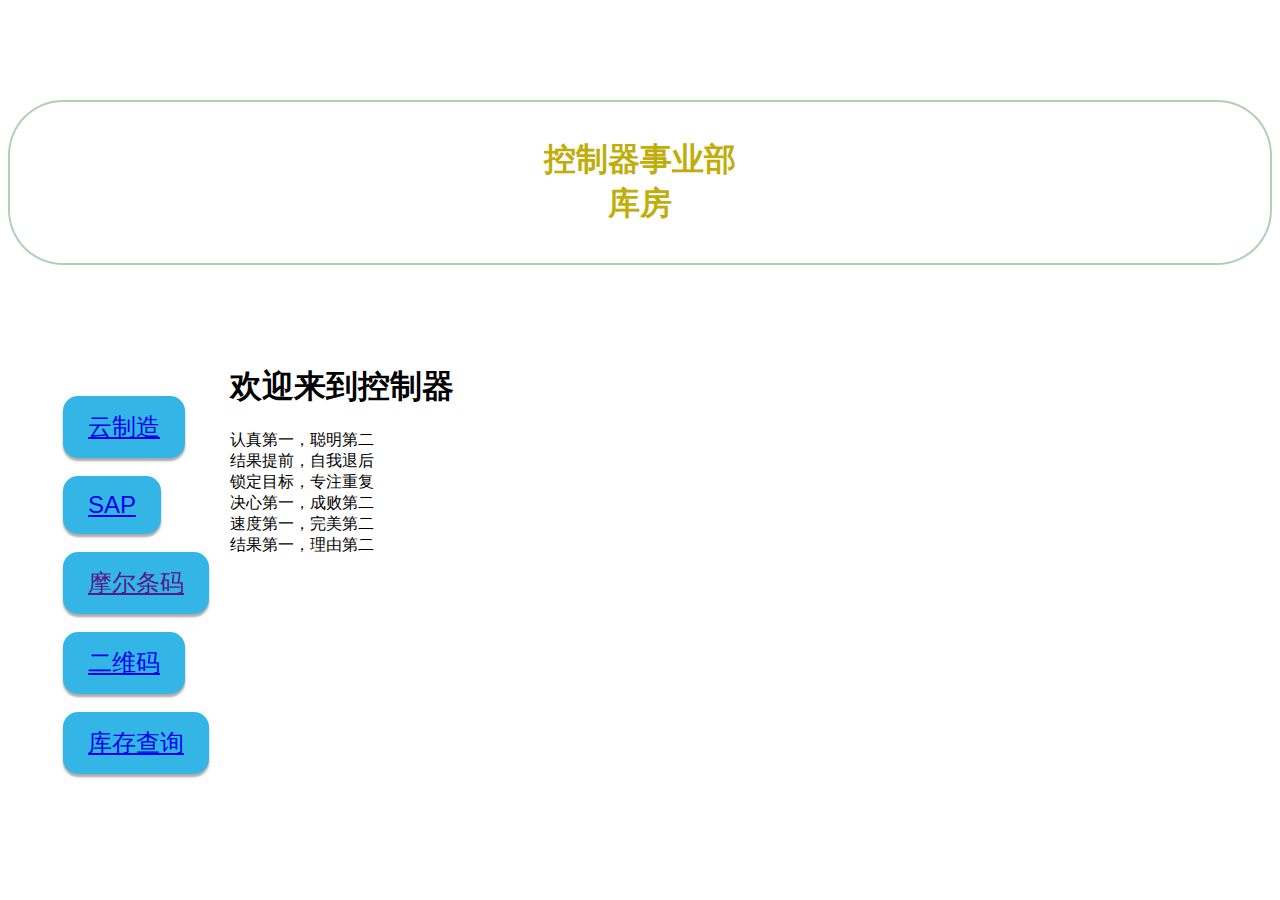
<file: 369.html>
<!DOCTYPE html>
<html>
<head>
<meta name="viewport" content="width=device-width, initial-scale=1.0">
<title>云制造系统</title>
<link rel="shortcut icon" href="img/3.14.5926.jpg">
<style>
* {
  box-sizing: border-box;
}

.row::after {
  content: "";
  clear: both;
  display: table;
}

[class*="col-"] {
  float: left;
  padding: 15px;
}

html {
  font-family: "Lucida Sans", sans-serif;
}

.header {
 background-image: url('file:///D:/1/2/1.gif');

  border: 2px solid rgba(0, 96, 0, 0.3); /*边框颜色*/
  border-radius: 55px;

  color: #ffffff; /*字体颜色*/
  padding: 15px; /*字体大小*/
  text-align: center; /*字体居中*/
}

.headed {
 
  text-align: center;
}

.menu ul {
  list-style-type: none;
  margin: 0;
  padding: 0;
}

.button1 li{
  display: inline-block;
  padding: 15px 25px;
  
  font-size: 24px;
  cursor: pointer;
  text-align: center;
  text-decoration: none;
  outline: none;
  color: #fff;
  background-color: #33b5e5;
  border: none;
  border-radius: 15px;
  box-shadow: 0 9px #999;
  text-align: center;
  box-shadow: 0 3px 3px rgba(0,0,0,0.12), 0 3px 2px rgba(0,0,0,0.24);
}

.button1 li:active {
  background-color: #3e8e41;
  box-shadow: 0 5px #666;
  transform: translateY(4px);
}

.button1li{
background-color: red;
}


.button1li:hover{
background-color: red;
}

.menu li:hover {
  background-color: #0099cc;
}

.aside {
  background-color: #33b5e5;
  padding: 15px;
  color: #ffffff;
  text-align: center;
  font-size: 14px;
  box-shadow: 0 1px 3px rgba(0,0,0,0.12), 0 1px 2px rgba(0,0,0,0.24);
}

.footer {
  background-color: #0099cc;
  color: #ffffff;
  text-align: center;
  font-size: 12px;
  padding: 15px;
text-align: center;
}

/* For mobile phones: */
[class*="col-"] {
  width: 100%;
}

@media only screen and (min-width: 768px) {
  /* 针对桌面： */
  .col-1 {width: 8.33%;}
  .col-2 {width: 16.66%;}
  .col-3 {width: 222px;}
  .col-4 {width: 33.33%;}
  .col-5 {width: 41.66%;}
  .col-7 {width: 58.33%;}
  .col-8 {width: 66.66%;}
  .col-9 {width: 75%;}
  .col-10 {width: 83.33%;}
  .col-11 {width: 91.66%;}
  .col-12 {width: 100%;}
}

</style>
</head>
<style>
body {
  background: #ffffff url("file:///D:/1/2/12.png") no-repeat center center fixed;

  -webkit-background-size: cover;

-moz-background-size: cover;

-o-background-size: cover;

background-size: cover;

}
</style>
			<!-- 主页背景 -->

<div class="header"  id="myDiv" style="text-align:center;margin:100px auto;">

  <h1>控制器事业部<br />库房</h1>




 <script>
 	 function start1() {
 
                document.getElementById("myDiv").style.color = "red";
 
                setTimeout("start2()", 300);//延时100毫秒执行下一个
 
            }
     function start2() {
 
                document.getElementById("myDiv").style.color = "blue";
 
                setTimeout("start3()", 300);
 
            }
 
        
            function start3() {
 
                document.getElementById("myDiv").style.color = "#BFAD09";
 
                setTimeout("start4()", 300);
 
            }
 
            function start4() {
 
                document.getElementById("myDiv").style.color = "#009688";
 
                setTimeout("start1()", 300);
 
            }
 
            start1();//执行一遍函数start1进入循环
 

        </script>





</div> 
  <div class="row">
  <div class="col-3 col-s-3 button1">
  <ul>
 <li onclick="javascript:document.getElementById('01').click();"><a id="01" href="http://192.0.0.100:8080/mc/fp/FpAction_mainFrameFp.ms">云制造</a></li> 
  <br /><br /><li onclick="javascript:document.getElementById('01').click();"><a id="01" href="file:///C:/Program Files (x86)/SAP/FrontEnd/SAPgui/saplogon.exe"">SAP</a></li> 
  <br /><br /><li onclick="javascript:document.getElementById('01').click();"><a id="01" href=""C:/Program Files/MountTaiSoftware/CLodop64/CLodopPrint64.exe" setup">摩尔条码</a></li> 
  <br /><br /><li onclick="javascript:document.getElementById('01').click();"><a id="01" href="https://cli.im/">二维码</a></li> 
<br /><br /><li onclick="javascript:document.getElementById('01').click();"><a id="01" href=" D:\1\kccx (3).xlsx">库存查询</a></li>
   </ul>
 </div> 
 



<div  >
    <h1>欢迎来到控制器</h1>


    <p>认真第一，聪明第二<br />结果提前，自我退后<br />锁定目标，专注重复<br />决心第一，成败第二<br />速度第一，完美第二<br />结果第一，理由第二</p>
  </div>
	   <script>
 	 function start1() {
 
                document.getElementById("myDiv").style.color = "red";
 
                setTimeout("start2()", 300);//延时100毫秒执行下一个
 
            }
     function start2() {
 
                document.getElementById("myDiv").style.color = "blue";
 
                setTimeout("start3()", 300);
 
            }
 
        
            function start3() {
 
                document.getElementById("myDiv").style.color = "#BFAD09";
 
                setTimeout("start4()", 300);
 
            }
 
            function start4() {
 
                document.getElementById("myDiv").style.color = "#009688";
 
                setTimeout("start1()", 300);
 
            }
 
            start1();//执行一遍函数start1进入循环
 

        </script>
    

  </div>
</div>
</html>
</file>
